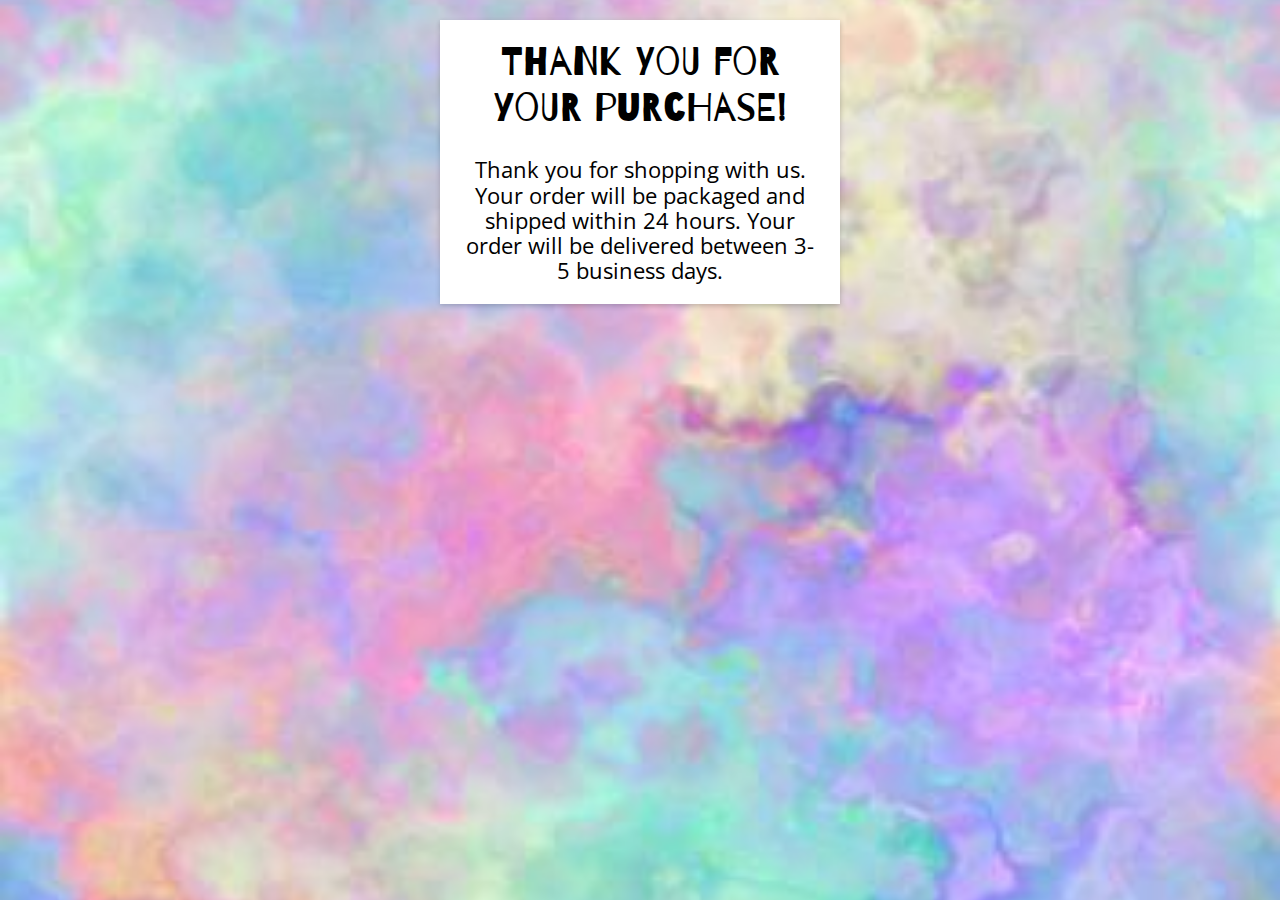
<file: thanks.html>
<!doctype html>
<html>
<head>
  <title>Thanks!</title>
  <meta charset="utf-8" />
  <meta name="viewport" content="width=device-width, initial-scale=1.0" />
  <link rel="stylesheet" href="css/normalize.css" />
  <link rel="stylesheet" href="css/thanks.css" />
  <link href="https://fonts.googleapis.com/css?family=Barrio" rel="stylesheet">
  <link href="https://fonts.googleapis.com/css?family=Open+Sans+Condensed:300" rel="stylesheet">


</head>
<body>
  <div class="card">
<label>Thank you for your purchase!</label><br/><br/>
<div>Thank you for shopping with us. Your order will be packaged and shipped within 24 hours.
Your order will be delivered between 3-5 business days.</div>







  </div>


</body>
</html>
</file>
<file: css/thanks.css>
* {
    box-sizing: border-box;
}

img { 
    width: 100%;
}

body {
    padding: 20px;
    background-attachment: fixed;
    background-repeat: no-repeat;
    background-image: url("../img/watercolor.jpg");
  /* Full height */
  height: 100%;
  /* Create the parallax scrolling effect */
  background-position: center;
  background-size: cover;
}
.card {
    padding: 20px;
    box-shadow: 0px 2px 5px rgba(0,0,0,0.2); 
    background-color: #ffffff; 
    max-width: 400px;
    margin: 0 auto;
    text-align: center;
    font-family: 'Barrio', cursive;

}

.field {
    margin-bottom: 20px;
    font-size: 24px;
    font-weight: bold;
}
label {
    font-size: 40px;
}
div {
   font-family: 'Open Sans Condensed', sans-serif;
    font-size: 22px;
}
</file>
